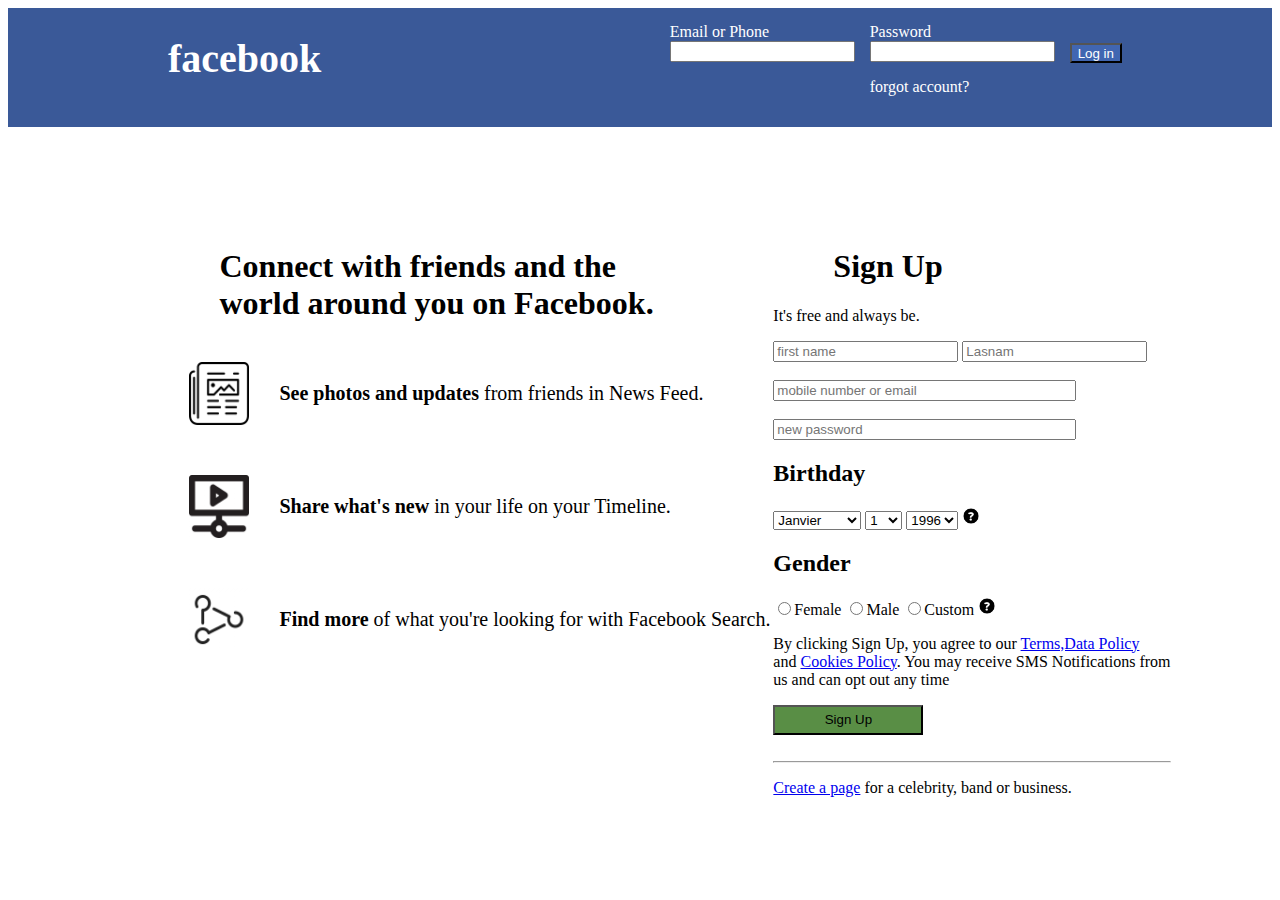
<file: index.html>
<!DOCTYPE html>
<html lang="en">
<head>
    <meta charset="UTF-8">
    <meta http-equiv="X-UA-Compatible" content="IE=edge">
    <meta name="viewport" content="width=device-width, initial-scale=1.0">
    <link rel="stylesheet" href="facebook.css">
    <title>Document</title>
</head>
<header>
    <h1 class="agadez">facebook</h1>
    <div class="az">
        <div class="tk">
           <label for="">Email or Phone</label><br>
           <input type="text">
        </div>
        <div class="skt">
            <label for="">Password</label><br>
            <input type="text">
            <p>forgot account?</p>
        </div>

        <button>Log in</button>
    </div>
     
</header>
<body>
    <div class="conte">
     <div class="gauche">
         <h1>Connect with friends and the <br> world around you on Facebook.</h1><br>
         <div>
             <div class="class1">
            <img src="fb.png" alt="" class="ttt">
            <p class="peti"><strong>See photos and updates</strong> from friends in News Feed.</p> <br><br>
        </div>
        <div class="class2">
            <img src="fb1.png" alt="" class="ttt">
          <p class="peti"><strong>Share what's new</strong> in your life on your Timeline.</p> <br><br>
        </div>
        <div class="class3">
           <img src="fb2.png" alt="" class="ttt"> 
            <p class="peti"><strong>Find more</strong> of what you're looking for with Facebook Search.</p> 
        </div>
        </div>
    </div>
  
   
        <div class="taghate"> 
          <h1>Sign Up</h1> 
             <p>It's free and always be.</p>
             <input type="text" placeholder="first name">
             <input type="text" placeholder="Lasnam"><br><br>
             <input type="text" placeholder="mobile number or email" class="formes"><br><br>
             <input type="text" placeholder="new password" class="formes">
            <h2>Birthday</h2>
            <select name="" id="">
                <option value="">Janvier</option>
                <option value="">Fevrier</option>
                <option value="">Mars</option>
                <option value="">Avril</option>
                <option value="">Mai</option>
                <option value="">Juin</option>
                <option value="">Juillet</option>
                <option value="">Aout</option>
                <option value="">Septembre</option>
                <option value="">Octobre</option>
                <option value="">Novembre</option>
                <option value="">Decembre</option>
                
             </select>
             <select name="" id=""> 
                 <option value="">1</option>
                 <option value="">2</option>
                 <option value="">3</option>
                 <option value="">4</option>
                 <option value="">5</option>
                 <option value="">6</option>
                 <option value="">7</option>
                 <option value="">8</option>
                 <option value="">9</option>
                 <option value="">10</option>
             </select>
             <select name="" id="">
                 <option value="">1996</option>
                 <option value="">1997</option>
                 <option value="">1999</option>
                 <option value="">2001</option>
                 <option value="">2003</option>
                 <option value="">2008</option>
                 <option value="">2012</option>
                 <option value="">2016</option>
                 <option value="">2019</option>
                 <option value="">2021</option>
                 <option value="">2022</option>
             </select>

             <img src="help.png" alt="" class="alam">
             <h2>Gender</h2>
             <input type="radio">Female
             <input type="radio">Male
             <input type="radio">Custom
             <img src="help.png" alt="" class="alam"><br>
             <p>By clicking Sign Up, you agree to our <a href="#"> Terms,Data Policy</a> <br> 
                and <a href="#">Cookies Policy</a>. You may receive SMS Notifications from <br>
                 us and can opt out any time</p>
             <button>Sign Up</button><br><br><hr>
             <p>
                 <a href="#">Create a page</a> for a celebrity, band or business.
             </p>
        </div>
    </div>
  
</body>
</html>
</file>
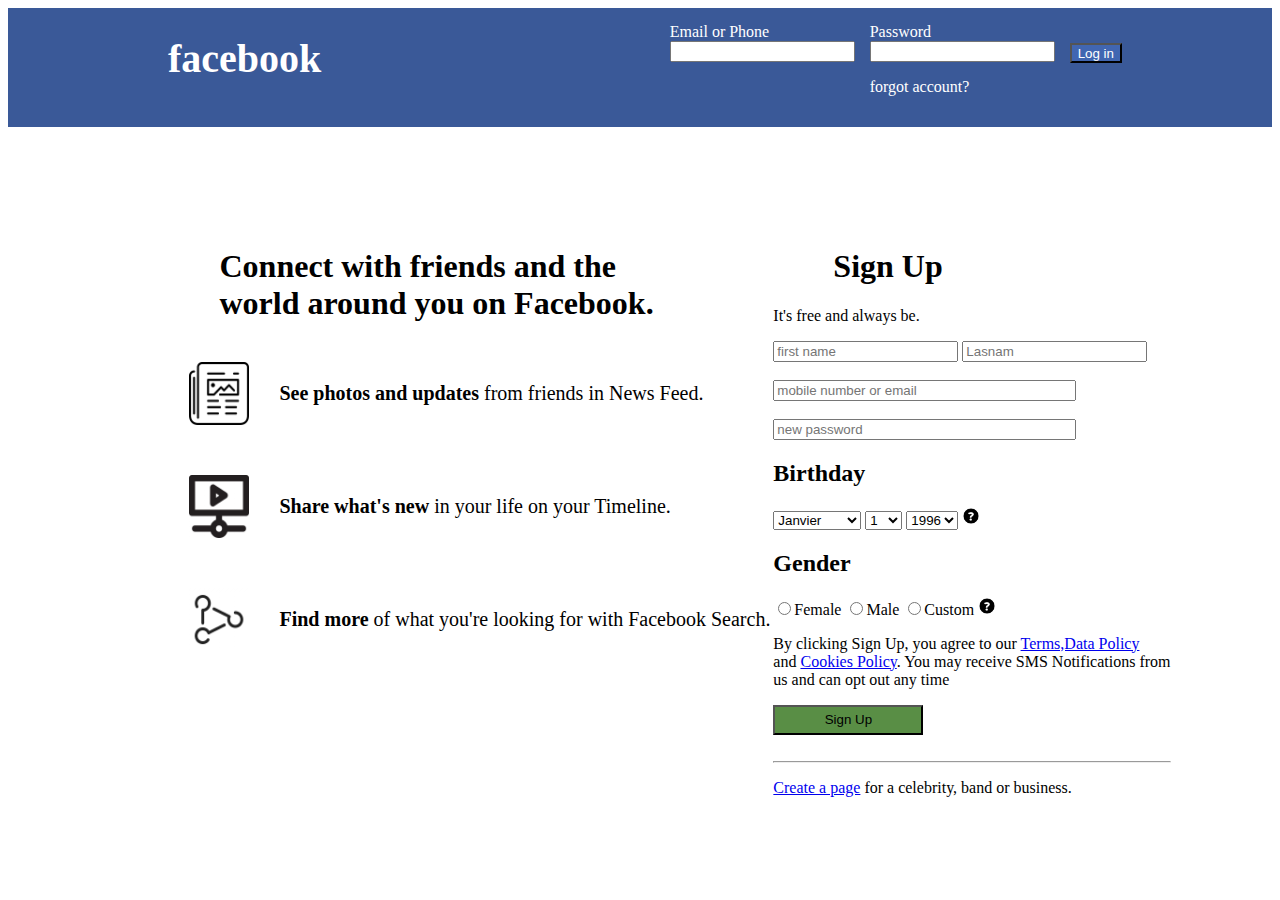
<file: facebook.html>
<!DOCTYPE html>
<html lang="en">
<head>
    <meta charset="UTF-8">
    <meta http-equiv="X-UA-Compatible" content="IE=edge">
    <meta name="viewport" content="width=device-width, initial-scale=1.0">
    <link rel="stylesheet" href="facebook.css">
    <title>Document</title>
</head>
<header>
    <h1 class="agadez">facebook</h1>
    <div class="az">
        <div class="tk">
           <label for="">Email or Phone</label><br>
           <input type="text">
        </div>
        <div class="skt">
            <label for="">Password</label><br>
            <input type="text">
            <p>forgot account?</p>
        </div>

        <button>Log in</button>
    </div>
     
</header>
<body>
    <div class="conte">
     <div class="gauche">
         <h1>Connect with friends and the <br> world around you on Facebook.</h1><br>
         <div>
             <div class="class1">
            <img src="fb.png" alt="" class="ttt">
            <p class="peti"><strong>See photos and updates</strong> from friends in News Feed.</p> <br><br>
        </div>
        <div class="class2">
            <img src="fb1.png" alt="" class="ttt">
          <p class="peti"><strong>Share what's new</strong> in your life on your Timeline.</p> <br><br>
        </div>
        <div class="class3">
           <img src="fb2.png" alt="" class="ttt"> 
            <p class="peti"><strong>Find more</strong> of what you're looking for with Facebook Search.</p> 
        </div>
        </div>
    </div>
  
   
        <div class="taghate"> 
          <h1>Sign Up</h1> 
             <p>It's free and always be.</p>
             <input type="text" placeholder="first name">
             <input type="text" placeholder="Lasnam"><br><br>
             <input type="text" placeholder="mobile number or email" class="formes"><br><br>
             <input type="text" placeholder="new password" class="formes">
            <h2>Birthday</h2>
            <select name="" id="">
                <option value="">Janvier</option>
                <option value="">Fevrier</option>
                <option value="">Mars</option>
                <option value="">Avril</option>
                <option value="">Mai</option>
                <option value="">Juin</option>
                <option value="">Juillet</option>
                <option value="">Aout</option>
                <option value="">Septembre</option>
                <option value="">Octobre</option>
                <option value="">Novembre</option>
                <option value="">Decembre</option>
                
             </select>
             <select name="" id=""> 
                 <option value="">1</option>
                 <option value="">2</option>
                 <option value="">3</option>
                 <option value="">4</option>
                 <option value="">5</option>
                 <option value="">6</option>
                 <option value="">7</option>
                 <option value="">8</option>
                 <option value="">9</option>
                 <option value="">10</option>
             </select>
             <select name="" id="">
                 <option value="">1996</option>
                 <option value="">1997</option>
                 <option value="">1999</option>
                 <option value="">2001</option>
                 <option value="">2003</option>
                 <option value="">2008</option>
                 <option value="">2012</option>
                 <option value="">2016</option>
                 <option value="">2019</option>
                 <option value="">2021</option>
                 <option value="">2022</option>
             </select>

             <img src="help.png" alt="" class="alam">
             <h2>Gender</h2>
             <input type="radio">Female
             <input type="radio">Male
             <input type="radio">Custom
             <img src="help.png" alt="" class="alam"><br>
             <p>By clicking Sign Up, you agree to our <a href="#"> Terms,Data Policy</a> <br> 
                and <a href="#">Cookies Policy</a>. You may receive SMS Notifications from <br>
                 us and can opt out any time</p>
             <button>Sign Up</button><br><br><hr>
             <p>
                 <a href="#">Create a page</a> for a celebrity, band or business.
             </p>
        </div>
    </div>
  
</body>
</html>
</file>
<file: facebook.css>
header{
    display: flex;
    justify-content: space-between;
    background-color: #3A5998;
    color: white;
}
header h1{
    margin-left: 160px;
}
.az{
    display: flex;
    margin: 15px;
    margin-right: 150px;
   
}
.skt{
     margin-left: 15px;
}
h1{
    margin-left: 60px;
}
.agadez{
    font-size: 40px;
}

.formes{
    width: 295px;
}

.az button{
    height: 20px;
    margin-top: 20px;
    margin-left: 15px;
    color: white;
    background-color:#4166B1 ;
}
.gauche{
    margin-left: 150px;
   
}
.taghate button{
    height: 30px;
    width: 150px;
    background-color:#598E45 ;
}
.class1{
    display: flex;
    margin-bottom: 50px;
}
.class2{
    display: flex;
}
.class3{
    display: flex;
    margin-top: 50px;
}

.taghate{
    margin-right: 100px;
}

.peti{
    font-size: 20px;
}
 
.ttt{
    width: 60px;
    padding-left: 30px;
    margin-right: 30px;
}
.alam{
    width: 18px;
}
.conte{
    display: flex;
    justify-content: space-around;
    margin-top: 100px;
    
  
}
@media  screen and (max-width:960px) {
    header{
        display: flex;
        flex-direction: column;
        background-color: #3A5998;
        color: white;
    }

    .conte{
        display: flex;
        flex-direction: column;
        margin-left: 10px;
        
      
    }
    .gauche{
        margin-left: 10px;
       
    }
    .az{
        display: flex;
        flex-direction: column;
    }
    .ttt{
        width: 40px;
        padding-left: 30px;
        margin-right: 30px;
    }
    h1{
        font-size: 25px;
    }
    .peti{
        font-size: 15px;
    }
  
}
</file>
